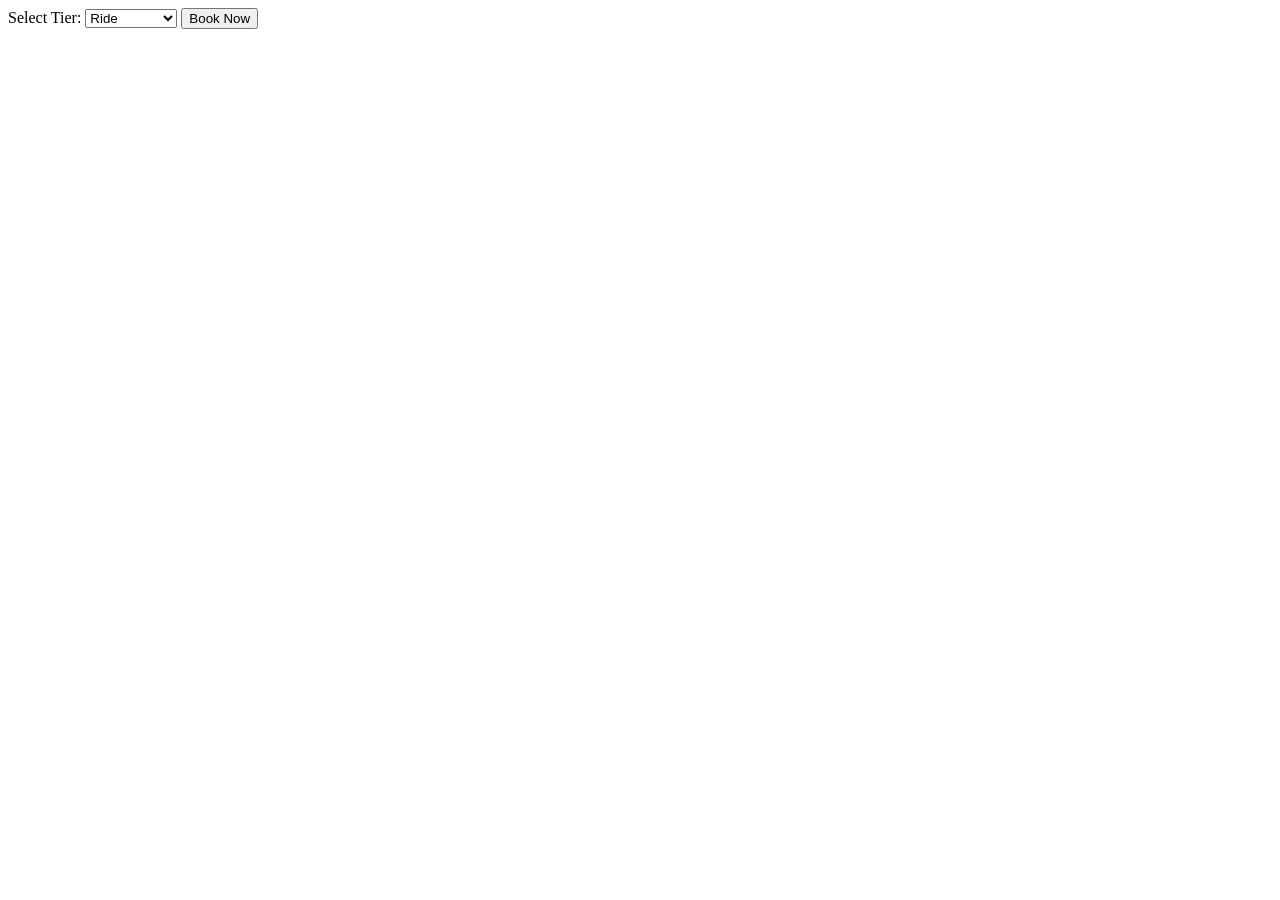
<file: mobility_app/templates/booking.html>
<!DOCTYPE html>
<html>
<head>
  <title>Book Assistance</title>
</head>
<body>
  <form id="bookingForm">
    <label for="tier">Select Tier:</label>
    <select id="tier" name="tier">
      <option value="1">Ride</option>
      <option value="2">Helper</option>
      <option value="3">Full Service</option>
    </select>
    <button type="submit">Book Now</button>
  </form>
  <script src="/static/booking.js"></script>
</body>
</html>
</file>
